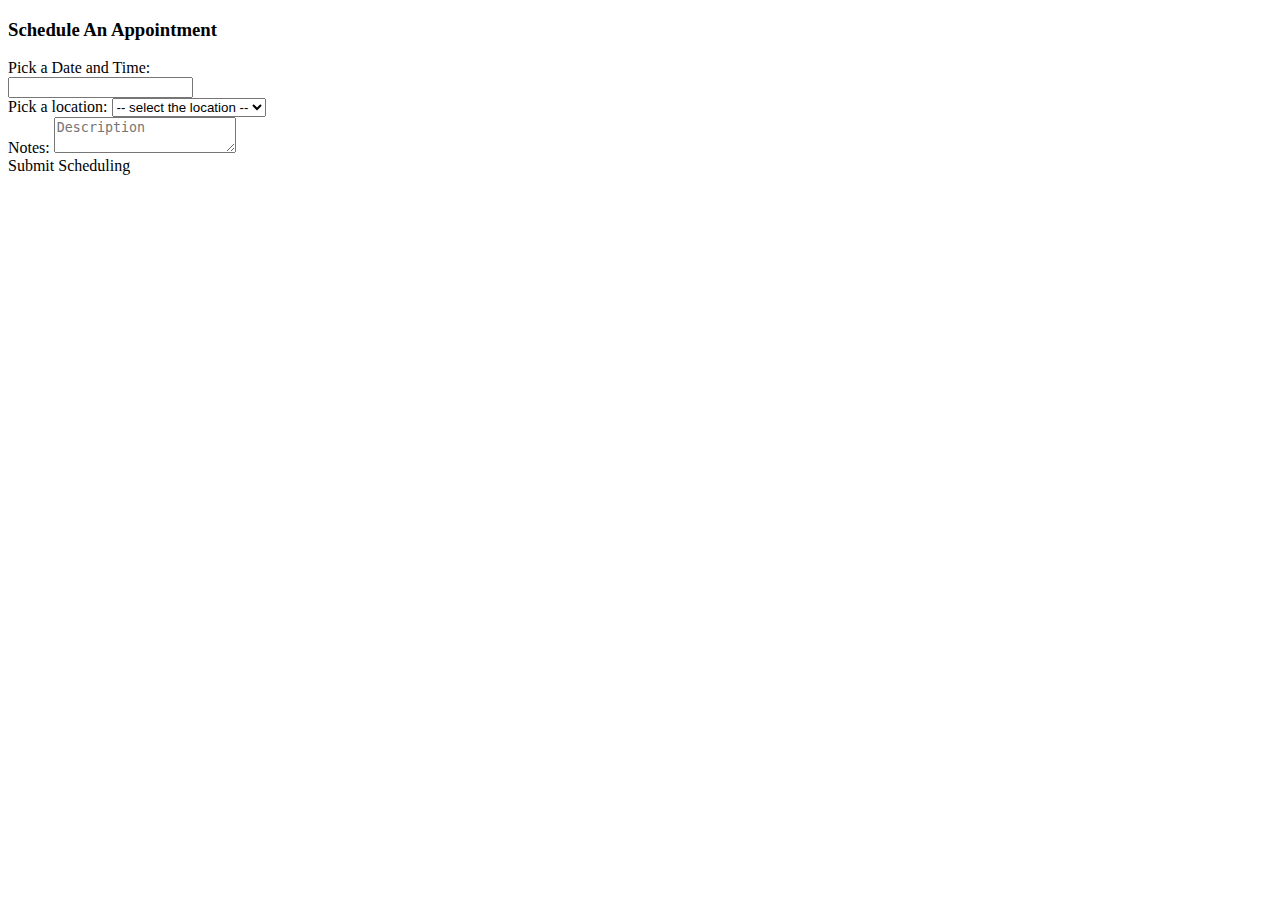
<file: FullProjectOnlineBanking/cloud-gateway/src/main/resources/templates/appointment.html>
<!DOCTYPE html>
<html lang="en" xmlns:th="http://www.w3.org/1999/xhtml">
<head th:replace="common/header :: common-header"/>
<body roleId="page-top" data-spy="scroll" data-target=".navbar-fixed-top">
<head th:replace="common/header :: navbar"/>
<div class="container main">
    <div class="row">
        <div class="col-md-6">
            <h3>Schedule An Appointment</h3>
            <form th:action="@{/appointment/create}" method="post" id="appointmentForm">
                <input type="hidden" name="id" th:value="${appointment.id}"/>

                <div class="form-group">
                    <label for="dateString">Pick a Date and Time:</label>
                    <div class="input-append date form_datetime input-group" data-date="2016-10-21T15:25:00Z">
                        <input class="form-control" type="text" value="" readonly="readonly"
                               th:value="${dateString}" name="dateString"
                               id="dateString" required="required"/>
                        <span class="input-group-addon"><i class="fa fa-times" aria-hidden="true"></i></span>
                        <span class="input-group-addon"><i class="fa fa-calendar" aria-hidden="true"></i></span>
                    </div>
                </div>

                <div class="form-group">
                    <label for="location">Pick a location:</label>
                    <select class="form-control" th:value="${appointment.location}" name="location" id="location"
                            >
                        <option disabled="disabled" selected="selected" > -- select the location --</option>
                        <option>Dhaka</option>
                        <option>Gazipur</option>
                        <option>Barisal</option>
                        <option>Chittagong</option>
                        <option>Mymensingh</option>
                        <option>Rajshahi</option>
                        <option>Rangpur</option>
                        <option>Sylhet</option>
                    </select>
                </div>

                <div class="form-group">
                    <label for="description">Notes:</label>
                    <textarea th:value="${appointment.description}" class="form-control" name="description" id="description" placeholder="Description" ></textarea>
                </div>


                <input type="hidden"
                       name="${_csrf.parameterName}"
                       value="${_csrf.token}"/>

                <a class="btn btn-primary" id="submitAppointment">Submit Scheduling</a>
            </form>

            <div class="col-md-6">
            </div>
        </div>
    </div>
    <br/>
</div>

<div th:replace="common/header :: body-bottom-scripts"/>

</body>
</html>
</file>
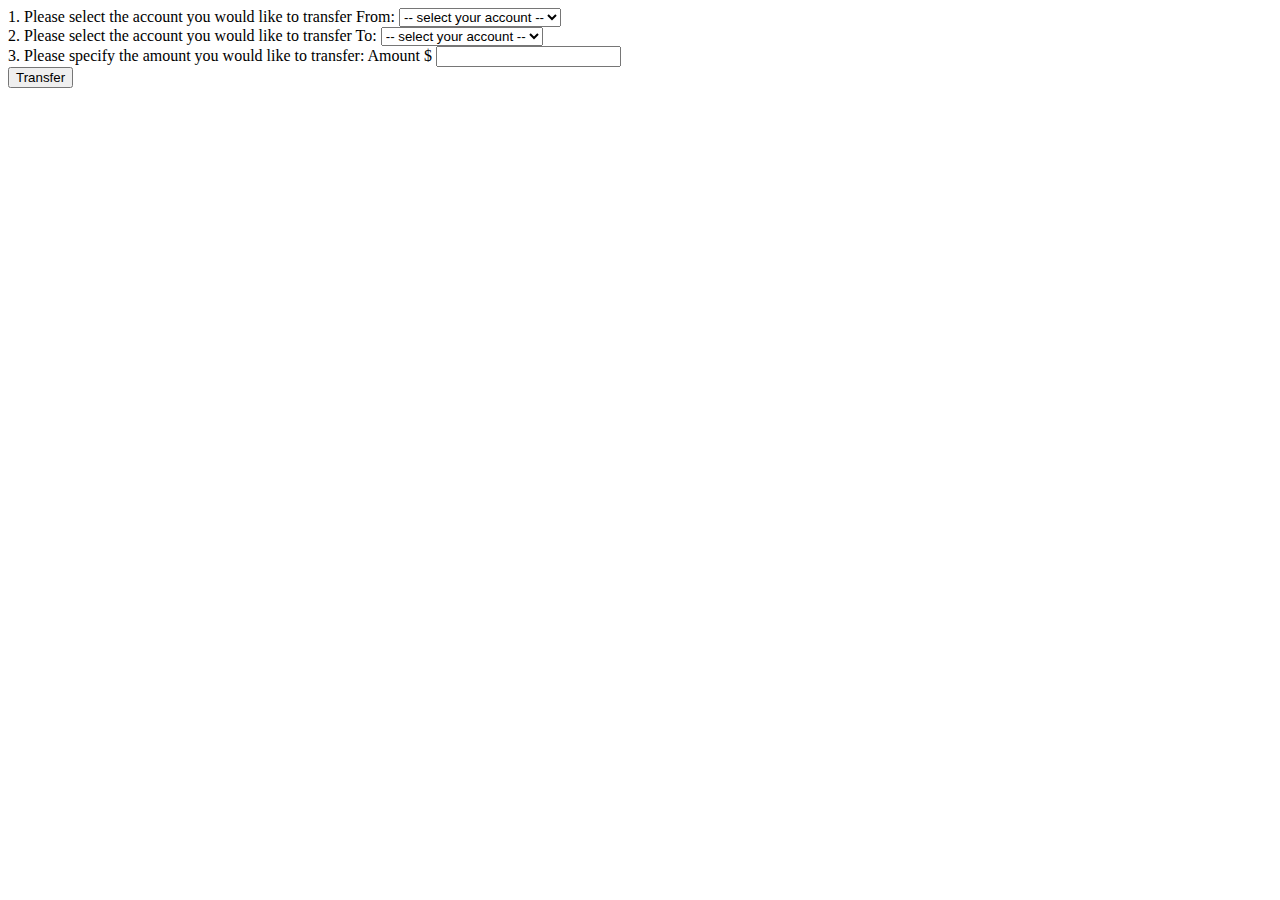
<file: FullProjectOnlineBanking/cloud-gateway/src/main/resources/templates/betweenAccounts.html>
<!DOCTYPE html>
<html lang="en" xmlns:th="http://www.w3.org/1999/xhtml">
<head th:replace="common/header :: common-header"/>
<body roleId="page-top" data-spy="scroll" data-target=".navbar-fixed-top">
<head th:replace="common/header :: navbar"/>
<div class="container main">
    <div class="row">
        <div class="col-md-6">
            <form th:action="@{/transfer/betweenAccounts}" method="post">
                <div class="form-group" >
                    <label for="transferFrom">1. Please select the account you would like to transfer From:</label>
                    <select class="form-control" th:value="${transferFrom}" name="transferFrom" id="transferFrom" required="required" >
                        <option  disabled="disabled" selected="selected"> -- select your account -- </option>
                        <option value="Primary">Primary</option>
                        <option value="Savings">Savings</option>
                    </select>
                    <br />
                </div>

                <div class="form-group" >
                    <label for="transferTo">2. Please select the account you would like to transfer To:</label>
                    <select class="form-control" th:value="${transferTo}" name="transferTo" id="transferTo" required="required" >
                        <option  disabled="disabled" selected="selected"> -- select your account -- </option>
                        <option value="Primary">Primary</option>
                        <option value="Savings">Savings</option>
                    </select>
                    <br />
                </div>

                <div class="form-group">
                    <label>3. Please specify the amount you would like to transfer: </label>
                    <span class="input-group-addon">Amount $</span>
                    <input th:value="${amount}" type="text" name="amount" id="amount" class="form-control" aria-label="Amount (to the nearest dollar)"  />
                </div>

                <input type="hidden"
                       name="${_csrf.parameterName}"
                       value="${_csrf.token}"/>

                <button class="btn btn-lg btn-primary btn-block" type="submit">Transfer</button>
            </form>

            <div class="col-md-6">
            </div>
        </div>
    </div>
</div>


<div th:replace="common/header :: body-bottom-scripts"/>

</body>
</html>
</file>
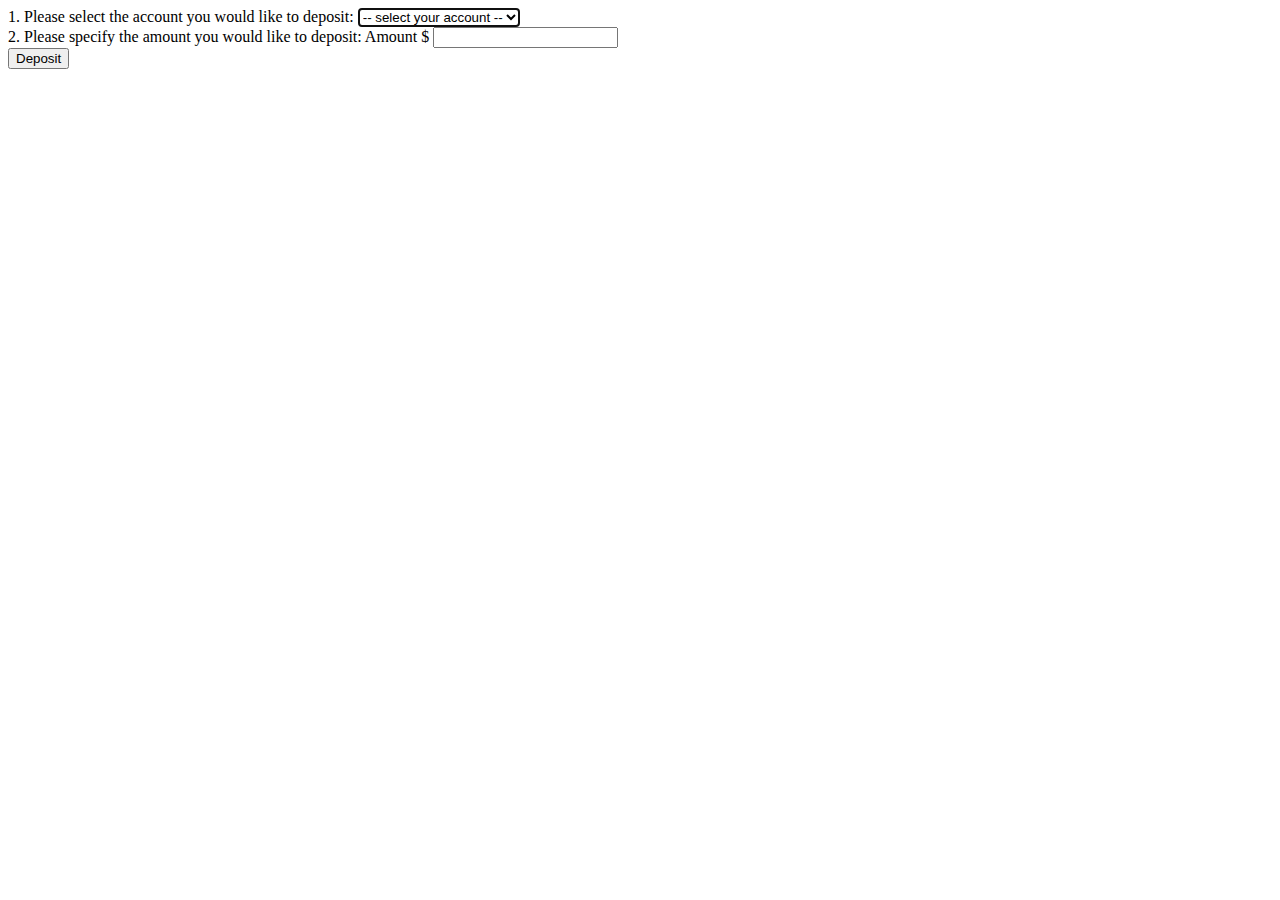
<file: FullProjectOnlineBanking/cloud-gateway/src/main/resources/templates/deposit.html>
<!DOCTYPE html>
<html lang="en" xmlns:th="http://www.w3.org/1999/xhtml">
<head th:replace="common/header :: common-header"/>
<body roleId="page-top" data-spy="scroll" data-target=".navbar-fixed-top">
<head th:replace="common/header :: navbar"/>
<div class="container main">
    <div class="row">
        <div class="col-md-6">
            <form th:action="@{/account/deposit}" method="post">
                <div class="form-group" >
                    <label for="accountType">1. Please select the account you would like to deposit:</label>
                    <select class="form-control" th:value="${accountType}" name="accountType" id="accountType" required="required" autofocus="autofocus">
                        <option disabled="disabled" selected="selected"> -- select your account -- </option>
                        <option>Primary</option>
                        <option>Savings</option>
                    </select>
                    <br />
                </div>

                <div class="form-group">
                    <label>2. Please specify the amount you would like to deposit: </label>
                    <span class="input-group-addon">Amount $</span>
                    <input th:value="${amount}" type="text" name="amount" id="amount" class="form-control" aria-label="Amount (to the nearest dollar)"/>
                </div>

                <input type="hidden"
                       name="${_csrf.parameterName}"
                       value="${_csrf.token}"/>

                <button class="btn btn-lg btn-primary btn-block" type="submit">Deposit</button>
            </form>

            <div class="col-md-6">
            </div>
        </div>
    </div>
</div>


<div th:replace="common/header :: body-bottom-scripts"/>

</body>
</html>
</file>
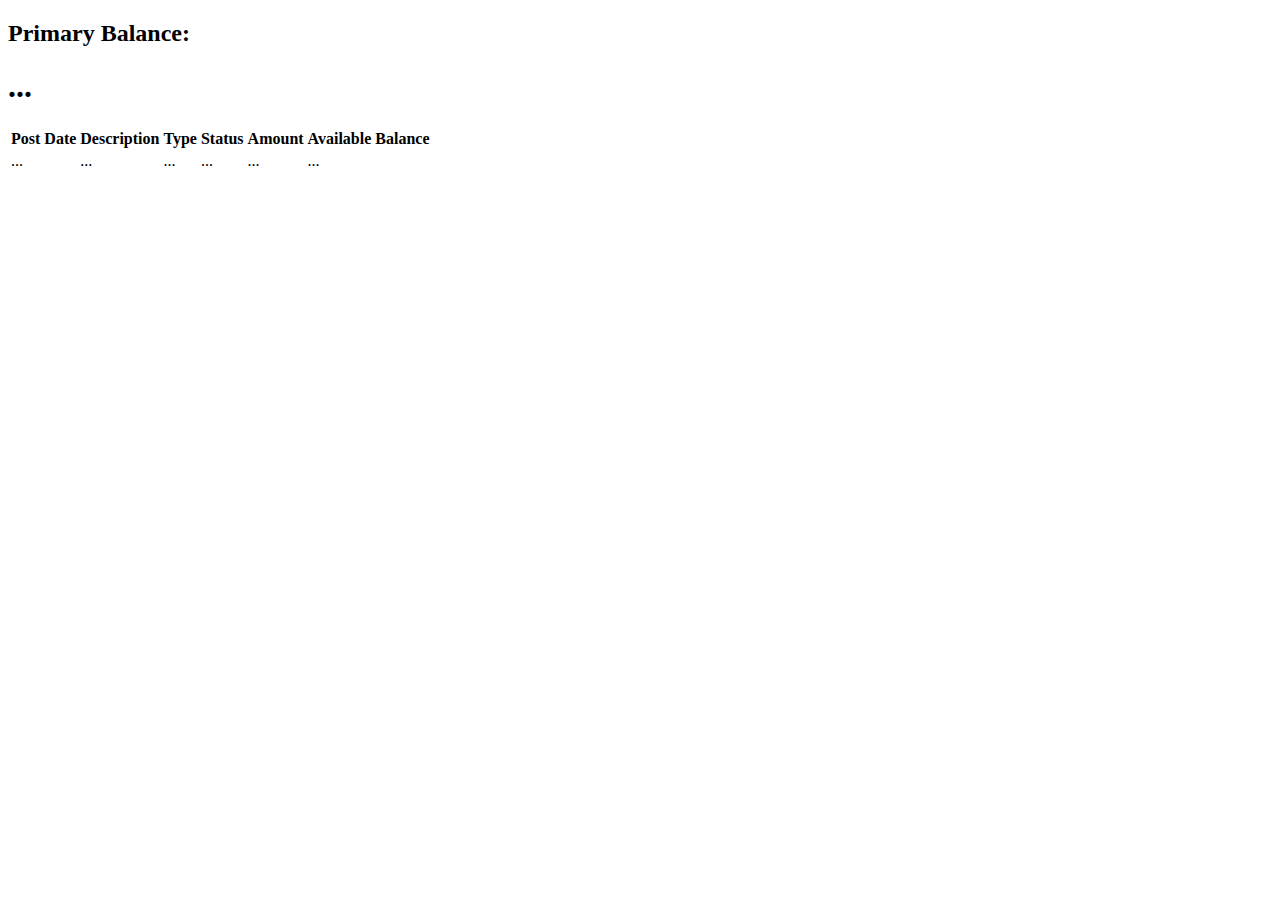
<file: FullProjectOnlineBanking/cloud-gateway/src/main/resources/templates/primaryAccount.html>
<!DOCTYPE html>
<html lang="en" xmlns:th="http://www.w3.org/1999/xhtml">
<head th:replace="common/header :: common-header"/>
<body roleId="page-top" data-spy="scroll" data-target=".navbar-fixed-top">
<head th:replace="common/header :: navbar"/>


<div class="container main">
    <div class="row">
        <div class="col-lg-12">
            <!--<h1 class="page-header">Dashboard</h1>-->
        </div>
        <!-- /.col-lg-12 -->
    </div>
    <!-- /.row -->
    <div class="row">
        <div class="col-lg-6 col-md-6">
        </div>
        <div class="col-lg-6 col-md-6">
            <div class="panel panel-info">
                <div class="panel-heading">
                    <div class="row">
                        <div class="col-xs-6">
                            <h2>Primary Balance: </h2>
                        </div>
                        <div class="col-xs-6 text-right">
                            <h1><i class="fa fa-usd" aria-hidden="true"></i> <span
                                    th:text="${primaryAccount.accountBalance}">...</span></h1>
                        </div>
                    </div>
                </div>
                <div class="panel-footer">
                    <span class="pull-right"><i class="fa fa-arrow-circle-right"></i></span>
                    <div class="clearfix"></div>
                </div>
            </div>

        </div>
    </div>


    <!-- /.row -->

    <div class="table-responsive">
        <table id="example" class="table table-bordered table-hover table-striped">
            <thead>
            <tr>
                <th>Post Date</th>
                <th>Description</th>
                <th>Type</th>
                <th>Status</th>
                <th>Amount</th>
                <th>Available Balance</th>
            </tr>
            </thead>
            <tbody>
            <tr data-th-each="primaryTransaction : ${primaryTransactionList}">
                <td data-th-text="${primaryTransaction.date}">...</td>
                <td data-th-text="${primaryTransaction.description}">...</td>
                <td data-th-text="${primaryTransaction.type}">...</td>
                <td data-th-text="${primaryTransaction.status}">...</td>
                <td data-th-text="${primaryTransaction.amount}">...</td>
                <td data-th-text="${primaryTransaction.availableBalance}">...</td>
            </tr>
            </tbody>
        </table>
    </div>
</div>


<div th:replace="common/header :: body-bottom-scripts"/>
<script>
    $(document).ready(function() {
        $('#example').DataTable();
    } );
</script>
</body>
</html>
</file>
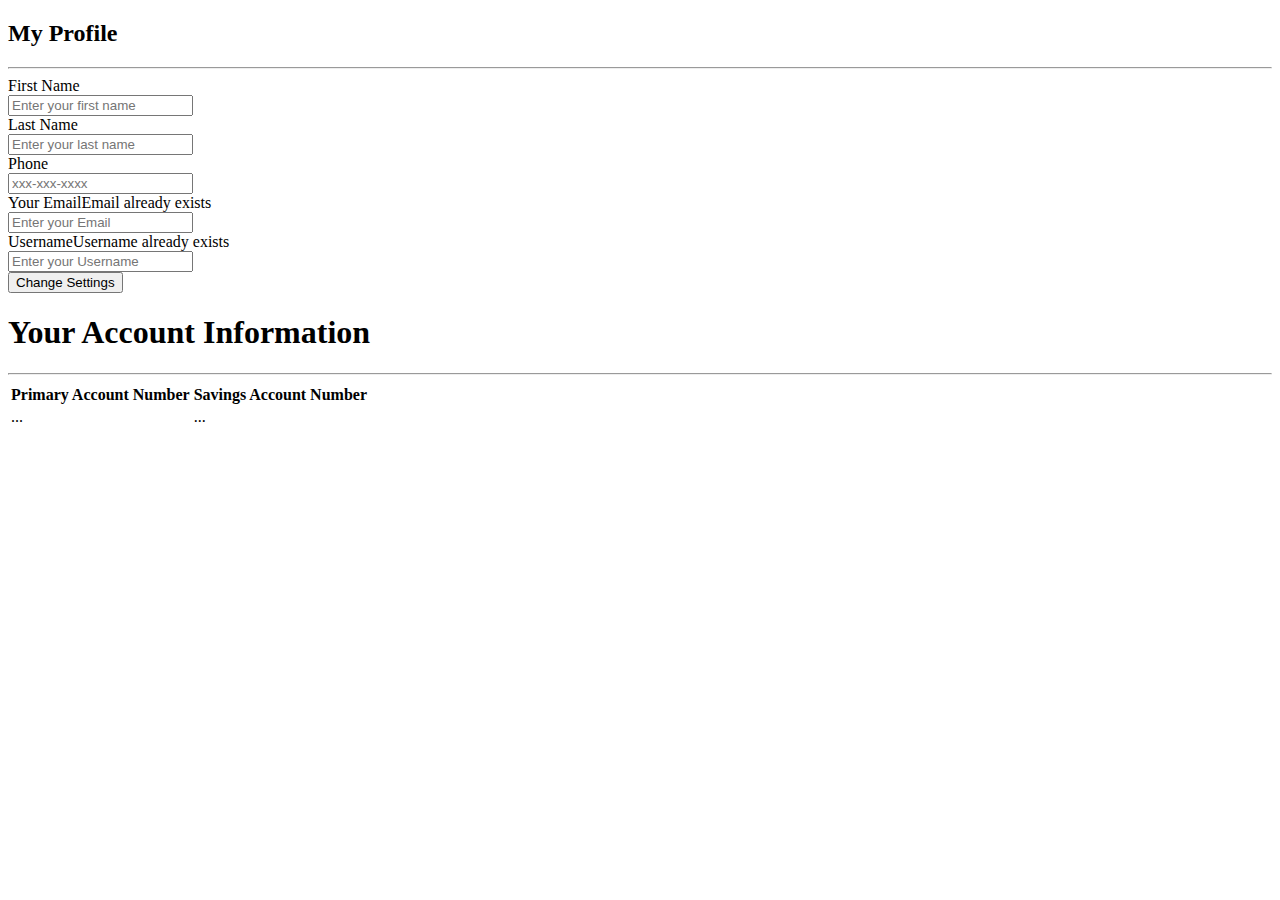
<file: FullProjectOnlineBanking/cloud-gateway/src/main/resources/templates/profile.html>
<!DOCTYPE html>
<html lang="en" xmlns:th="http://www.w3.org/1999/xhtml">
<head th:replace="common/header :: common-header"/>
<body roleId="page-top" data-spy="scroll" data-target=".navbar-fixed-top">
<head th:replace="common/header :: navbar"/>
<div class="container">
    <div class="row main">
        <div class="col-md-6">
            <h2 class="title">My Profile</h2>
            <hr/>
            <form method="post" th:action="@{/user/profile}">
                <input type="hidden" name="id" th:value="${user.userId}"/>

                <div class="form-group">
                    <label for="firstName">First Name</label>
                    <div class="cols-sm-10">
                        <div class="input-group">
                            <span class="input-group-addon"><i class="fa fa-user fa" aria-hidden="true"></i></span>
                            <input type="text" class="form-control" th:value="${user.firstName}" id="firstName"
                                   name="firstName" roleId="firstname" placeholder="Enter your first name"
                                   required="required"/>
                        </div>
                    </div>
                </div>

                <div class="form-group">
                    <label for="lastName" class="cols-sm-2 control-label">Last Name</label>
                    <div class="cols-sm-10">
                        <div class="input-group">
                            <span class="input-group-addon"><i class="fa fa-user fa" aria-hidden="true"></i></span>
                            <input type="text" class="form-control" th:value="${user.lastName}" id="lastName"
                                   name="lastName" roleId="lastName" placeholder="Enter your last name"
                                   required="required"/>
                        </div>
                    </div>
                </div>

                <div class="form-group">
                    <label for="phone" class="cols-sm-2 control-label">Phone</label>
                    <div class="cols-sm-10">
                        <div class="input-group">
                            <span class="input-group-addon"><i class="fa fa-phone fa" aria-hidden="true"></i></span>
                            <input type="text" class="form-control" th:value="${user.phone}" id="phone" name="phone"
                                   roleId="phone" placeholder="xxx-xxx-xxxx" required="required"/>
                        </div>
                    </div>
                </div>

                <div class="form-group">
                    <label for="email" class="cols-sm-2 control-label">Your Email</label><span
                        class="bg-danger pull-right" th:if="${emailExists}">Email already exists</span>
                    <div class="cols-sm-10">
                        <div class="input-group">
                                <span class="input-group-addon"><i class="fa fa-envelope fa"
                                                                   aria-hidden="true"></i></span>
                            <input type="text" class="form-control" th:value="${user.email}" id="email" name="email"
                                   roleId="email" placeholder="Enter your Email" required="required"/>
                        </div>
                    </div>
                </div>

                <div class="form-group">
                    <label for="username" class="cols-sm-2 control-label">Username</label><span
                        class="bg-danger pull-right" th:if="${usernameExists}">Username already exists</span>
                    <div class="cols-sm-10">
                        <div class="input-group">
                            <span class="input-group-addon"><i class="fa fa-users fa" aria-hidden="true"></i></span>
                            <input type="text" class="form-control" th:value="${user.username}" id="username"
                                   name="username" roleId="username" placeholder="Enter your Username"
                                   required="required"/>
                        </div>
                    </div>
                </div>

                <div class="form-group ">
                    <button type="submit" class="btn btn-primary btn-block ">Change Settings
                    </button>
                </div>

            </form>
        </div>
        <div class="col-md-6">
            <div class="panel-heading">
                <div class="panel-title text-center">
                    <h1 class="title">Your Account Information</h1>
                    <hr/>
                </div>
                <table class="responstable">
                    <tr>
                        <th>Primary Account Number</th>
                        <th>Savings Account Number</th>
                    </tr>

                    <tr>
                        <td data-th-text="${user.primaryAccount.accountNumber}">...</td>
                        <td data-th-text="${user.savingsAccount.accountNumber}">...</td>
                    </tr>
                </table>
            </div>
        </div>
    </div>
</div>


<div th:replace="common/header :: body-bottom-scripts"/>

</body>
</html>
</file>
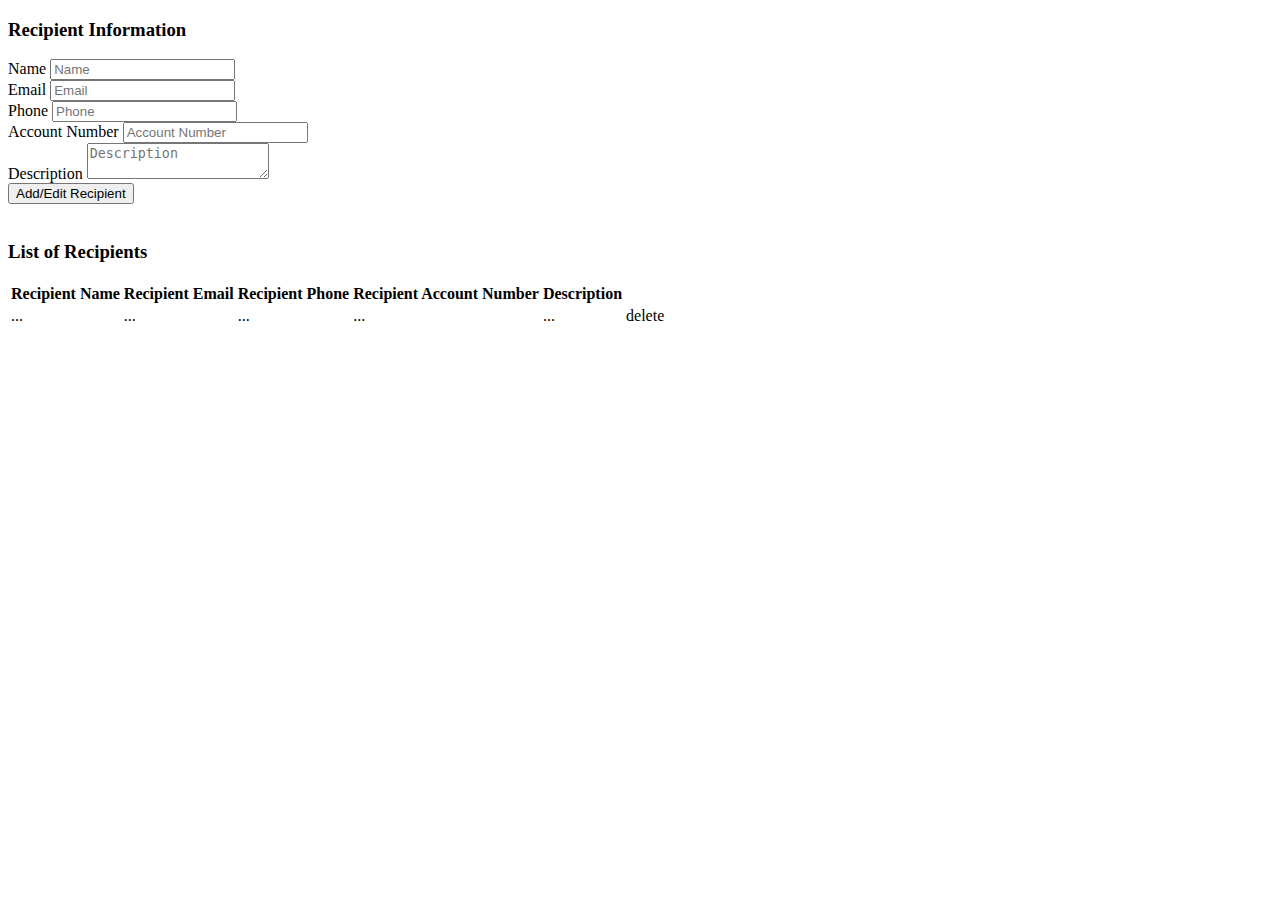
<file: FullProjectOnlineBanking/cloud-gateway/src/main/resources/templates/recipient.html>
<!DOCTYPE html>
<html lang="en" xmlns:th="http://www.w3.org/1999/xhtml">
<head th:replace="common/header :: common-header"/>
<body roleId="page-top" data-spy="scroll" data-target=".navbar-fixed-top">
<head th:replace="common/header :: navbar"/>
<div class="container main">
    <div class="row">
        <div class="col-md-6">
            <h3>Recipient Information</h3>
            <form th:action="@{/transfer/recipient/save}" method="post">
                <input type="hidden" name="id" th:value="${recipient.id}" />

                <div class="form-group">
                    <label for="recipientName">Name</label>
                    <input type="text" class="form-control" th:value="${recipient.name}" name="name"
                           id="recipientName" placeholder="Name"/>
                </div>
                <div class="form-group">
                    <label for="recipientEmail">Email</label>
                    <input type="email" class="form-control" th:value="${recipient.email}" name="email"
                           id="recipientEmail" placeholder="Email"/>
                </div>
                <div class="form-group">
                    <label for="recipientPhone">Phone</label>
                    <input type="text" class="form-control" th:value="${recipient.phone}" name="phone"
                           id="recipientPhone" placeholder="Phone"/>
                </div>
                <div class="form-group">
                    <label for="recipientAccountNumber">Account Number</label>
                    <input type="text" class="form-control" th:value="${recipient.accountNumber}"
                           name="accountNumber" id="recipientAccountNumber" placeholder="Account Number"/>
                </div>
                <div class="form-group">
                    <label for="recipientDescription">Description</label>
                    <textarea class="form-control" th:value="${recipient.description}" name="description"
                              id="recipientDescription" placeholder="Description" th:text="${recipient.description}"></textarea>
                </div>

                <input type="hidden"
                       name="${_csrf.parameterName}"
                       value="${_csrf.token}"/>

                <button class="btn btn-primary" type="submit">Add/Edit Recipient</button>
            </form>

            <div class="col-md-6">
            </div>
        </div>
    </div>
    <br/>
    <div class="row">
        <h3>List of Recipients</h3>
        <div class="table-responsive">
            <table class="table table-bordered table-hover table-striped">
                <thead>
                <tr>
                    <th>Recipient Name</th>
                    <th>Recipient Email</th>
                    <th>Recipient Phone</th>
                    <th>Recipient Account Number</th>
                    <th>Description</th>
                    <th></th>
                </tr>
                </thead>
                <tbody>
                <tr data-th-each="eachRecipient : ${recipientList}">
                    <td><a data-th-text="${eachRecipient.name}" th:href="@{/transfer/recipient/edit?recipientName=}+${eachRecipient.name}">...</a></td>
                    <td data-th-text="${eachRecipient.email}">...</td>
                    <td data-th-text="${eachRecipient.phone}">...</td>
                    <td data-th-text="${eachRecipient.accountNumber}">...</td>
                    <td data-th-text="${eachRecipient.description}">...</td>
                    <td><a th:href="@{/transfer/recipient/delete?recipientName=}+${eachRecipient.name}">delete</a></td>
                </tr>
                </tbody>
            </table>
        </div>
    </div>
</div>


<div th:replace="common/header :: body-bottom-scripts"/>

</body>
</html>
</file>
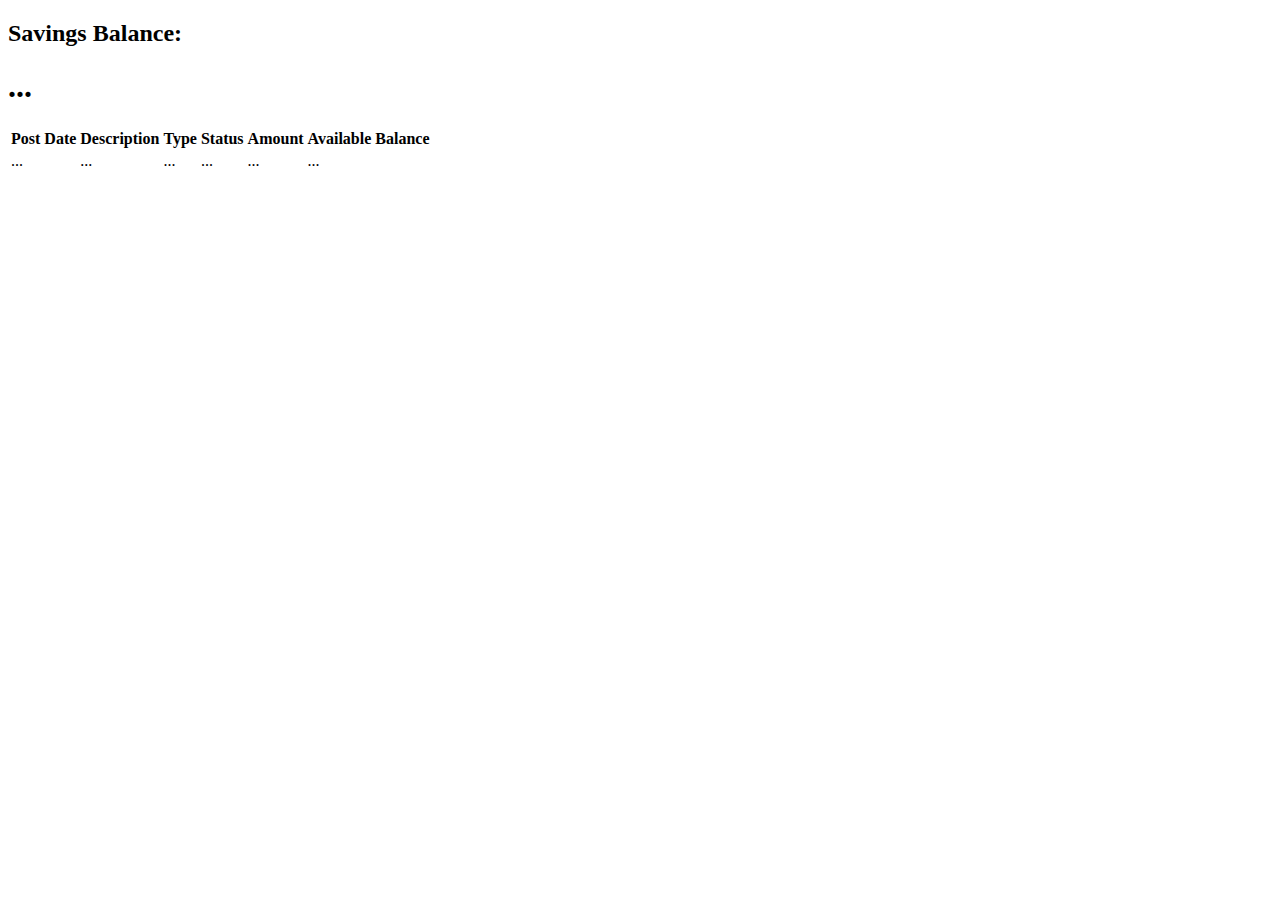
<file: FullProjectOnlineBanking/cloud-gateway/src/main/resources/templates/savingsAccount.html>
<!DOCTYPE html>
<html lang="en" xmlns:th="http://www.w3.org/1999/xhtml">
<head th:replace="common/header :: common-header"/>
<body roleId="page-top" data-spy="scroll" data-target=".navbar-fixed-top">
<head th:replace="common/header :: navbar"/>
<div class="container main">
    <div class="row">
        <div class="col-lg-12">
            <!--<h1 class="page-header">Dashboard</h1>-->
        </div>
        <!-- /.col-lg-12 -->
    </div>
    <!-- /.row -->
    <div class="row">
        <div class="col-lg-6 col-md-6">
        </div>
        <div class="col-lg-6 col-md-6">
            <div class="panel panel-success">
                <div class="panel-heading">
                    <div class="row">
                        <div class="col-xs-6">
                            <h2>Savings Balance: </h2>
                        </div>
                        <div class="col-xs-6 text-right">
                            <h1><i class="fa fa-usd" aria-hidden="true"></i> <span th:text="${savingsAccount.accountBalance}">...</span></h1>
                        </div>
                    </div>
                </div>
                    <div class="panel-footer">
                        <span class="pull-right"><i class="fa fa-arrow-circle-right"></i></span>
                        <div class="clearfix"></div>
                    </div>
            </div>
        </div>
    </div>


    <!-- /.row -->

    <div class="table-responsive">
        <table class="table table-bordered table-hover table-striped">
            <thead>
            <tr>
                <th>Post Date</th>
                <th>Description</th>
                <th>Type</th>
                <th>Status</th>
                <th>Amount</th>
                <th>Available Balance</th>
            </tr>
            </thead>
            <tbody>
            <tr data-th-each="savingsTransaction : ${savingsTransactionList}">
                <td data-th-text="${savingsTransaction.date}">...</td>
                <td data-th-text="${savingsTransaction.description}">...</td>
                <td data-th-text="${savingsTransaction.type}">...</td>
                <td data-th-text="${savingsTransaction.status}">...</td>
                <td data-th-text="${savingsTransaction.amount}">...</td>
                <td data-th-text="${savingsTransaction.availableBalance}">...</td>
            </tr>
            </tbody>
        </table>
    </div>
</div>


<div th:replace="common/header :: body-bottom-scripts"/>

</body>
</html>
</file>
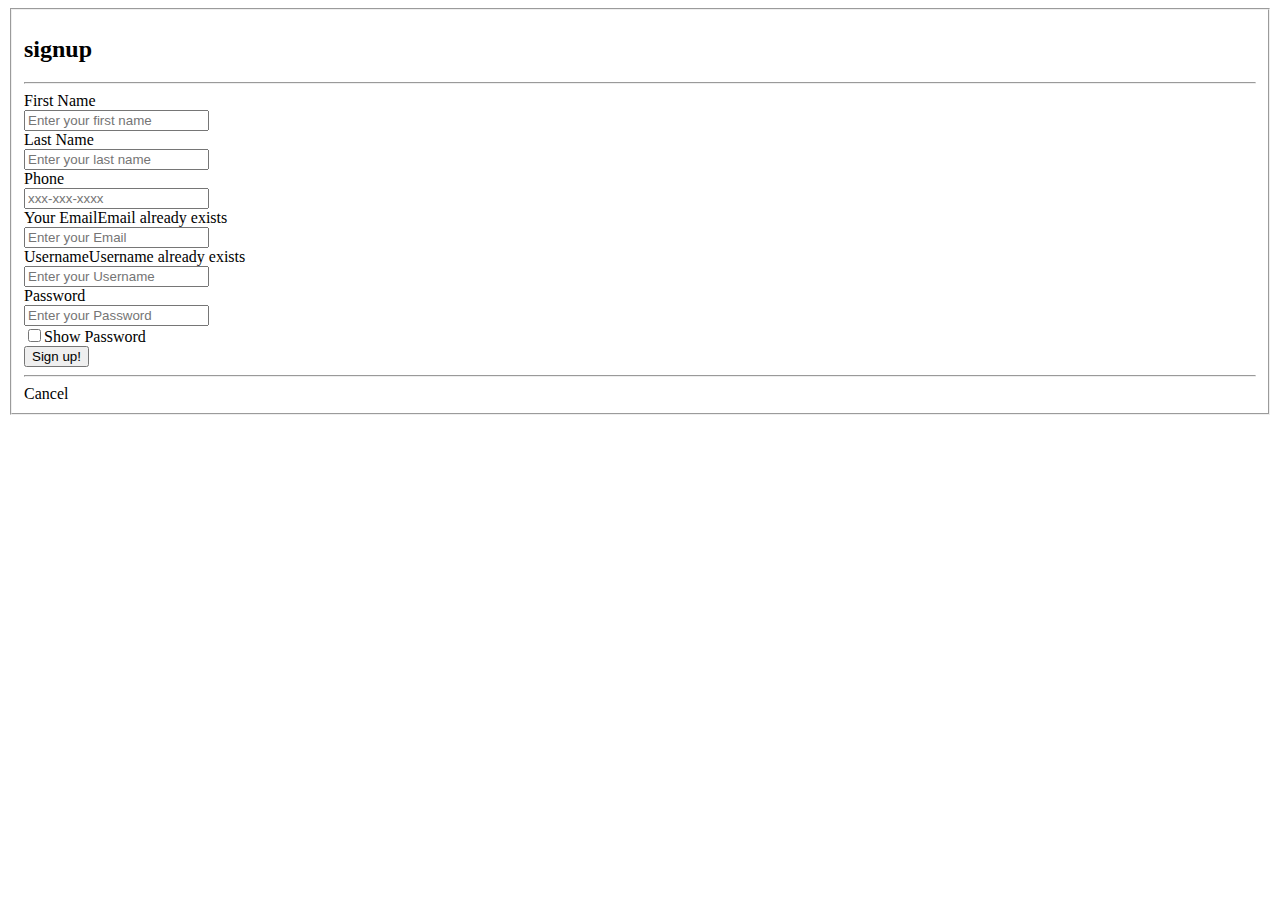
<file: FullProjectOnlineBanking/cloud-gateway/src/main/resources/templates/signup.html>
<!DOCTYPE html>
<html lang="en" xmlns:th="http://www.w3.org/1999/xhtml">
<head th:replace="common/header :: common-header" />
<body roleId="page-top" data-spy="scroll" data-target=".navbar-fixed-top">
<!--<head th:replace="common/header :: navbar" />-->

<div class="container">
<fieldset>
    <div class="row main">
        <div class="panel-heading">
            <div class="panel-title text-center">
				<h2 th:text="#{title.signupForm}">signup</h2>
                <hr />
            </div>
        </div>
        <div class="main-login main-center">
            <form class="form-horizontal" method="post" th:action="@{/signup}">

                <div class="form-group">
                    <label for="firstName" class="cols-sm-2 control-label">First Name</label>
                    <div class="cols-sm-10">
                        <div class="input-group">
                            <span class="input-group-addon"><i class="fa fa-user fa" aria-hidden="true"></i></span>
                            <input type="text" class="form-control" th:value="${user.firstName}" id="firstName" name="firstName" roleId="firstname"  placeholder="Enter your first name" required="required"/>
                        </div>
                    </div>
                </div>

                <div class="form-group">
                    <label for="lastName" class="cols-sm-2 control-label">Last Name</label>
                    <div class="cols-sm-10">
                        <div class="input-group">
                            <span class="input-group-addon"><i class="fa fa-user fa" aria-hidden="true"></i></span>
                            <input type="text" class="form-control" th:value="${user.lastName}" id="lastName" name="lastName" roleId="lastName"  placeholder="Enter your last name" required="required"/>
                        </div>
                    </div>
                </div>

                <div class="form-group">
                    <label for="phone" class="cols-sm-2 control-label">Phone</label>
                    <div class="cols-sm-10">
                        <div class="input-group">
                            <span class="input-group-addon"><i class="fa fa-phone fa" aria-hidden="true"></i></span>
                            <input type="text" class="form-control" th:value="${user.phone}" id="phone" name="phone" roleId="phone"  placeholder="xxx-xxx-xxxx" required="required"/>
                        </div>
                    </div>
                </div>

                <div class="form-group">
                    <label for="email" class="cols-sm-2 control-label">Your Email</label><span class="bg-danger pull-right" th:if="${emailExists}">Email already exists</span>
                    <div class="cols-sm-10">
                        <div class="input-group">
                            <span class="input-group-addon"><i class="fa fa-envelope fa" aria-hidden="true"></i></span>
                            <input type="text" class="form-control" th:value="${user.email}" id="email" name="email" roleId="email"  placeholder="Enter your Email" required="required"/>
                        </div>
                    </div>
                </div>

                <div class="form-group">
                    <label for="username" class="cols-sm-2 control-label">Username</label><span class="bg-danger pull-right" th:if="${usernameExists}">Username already exists</span>
                    <div class="cols-sm-10">
                        <div class="input-group">
                            <span class="input-group-addon"><i class="fa fa-users fa" aria-hidden="true"></i></span>
                            <input type="text" class="form-control" th:value="${user.username}" id="username" name="username" roleId="username"  placeholder="Enter your Username" required="required"/>
                        </div>
                    </div>
                </div>

                <div class="form-group">
                    <label for="password" class="cols-sm-2 control-label">Password</label>
                    <div class="cols-sm-10">
                        <div class="input-group">
                            <span class="input-group-addon"><i class="fa fa-lock fa-lg" aria-hidden="true"></i></span>
                            <input type="password" class="form-control" th:value="${user.password}" id="password" name="password" roleId="password"  placeholder="Enter your Password" required="required"/>
                        </div>
                        <div class="checkbox">
                            <label>
                                <input id="showPassword" type="checkbox" />Show Password
                            </label>
                        </div>
                    </div>
                </div>

                <!--<div class="form-group">-->
                    <!--<label for="confirm" class="cols-sm-2 control-label">Confirm Secret</label>-->
                    <!--<div class="cols-sm-10">-->
                        <!--<div class="input-group">-->
                            <!--<span class="input-group-addon"><i class="fa fa-lock fa-lg" aria-hidden="true"></i></span>-->
                            <!--<input type="secret" class="form-control" name="confirm" roleId="confirm"  placeholder="Confirm your Secret" required="required"/>-->
                        <!--</div>-->
                    <!--</div>-->
                <!--</div>-->

                <div class="form-group ">
                    <button type="submit" class="btn btn-primary btn-lg btn-block login-button">Sign up!</button>
                </div>
                
                <hr />
                
				<div class="form-group ">
                    <a  class="btn btn-info btn-lg btn-block login-button" th:href="@{/}">Cancel</a>
                </div>
            </form>
        </div>
    </div>
    </fieldset>
</div>


<div th:replace="common/header :: body-bottom-scripts" />

</body>
</html>
</file>
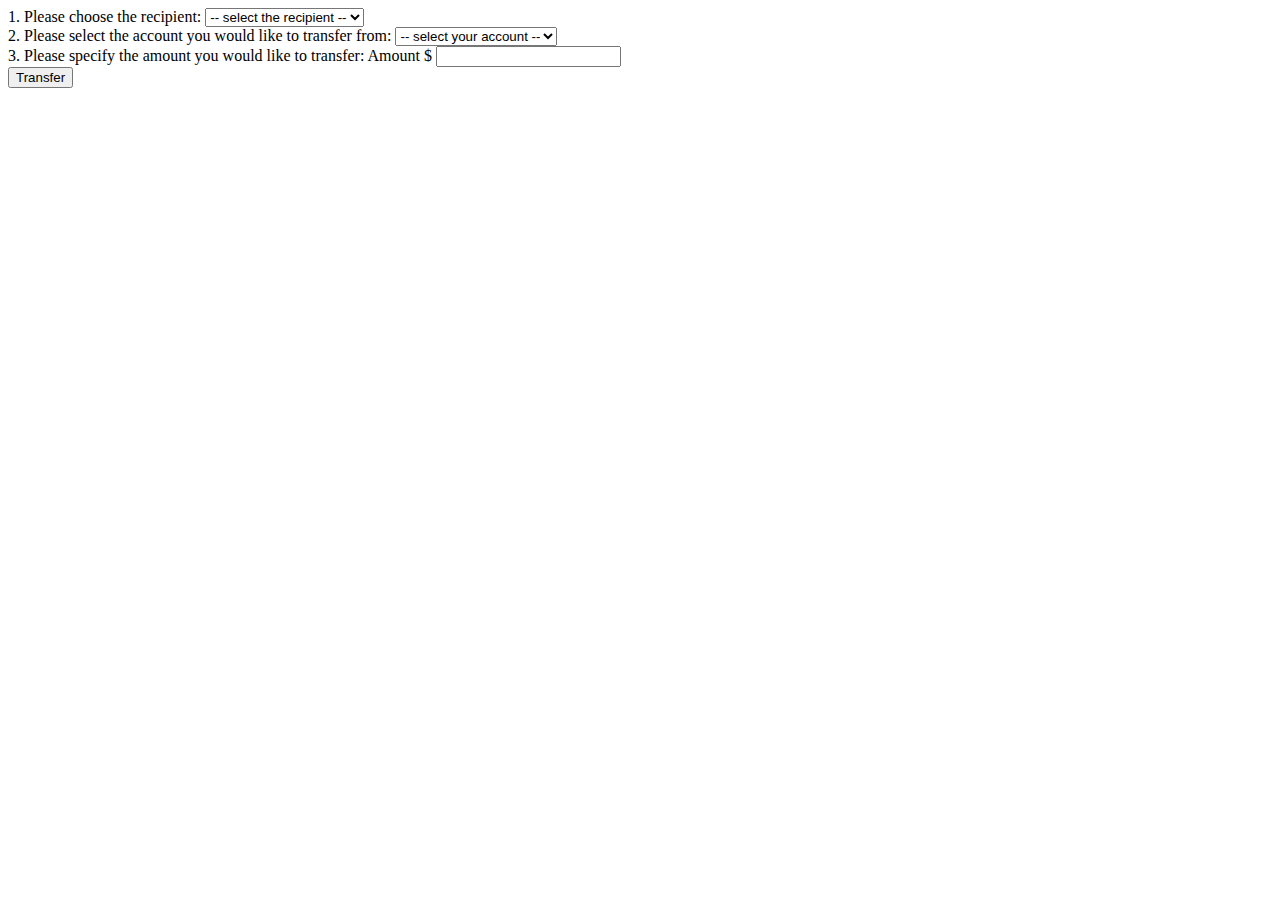
<file: FullProjectOnlineBanking/cloud-gateway/src/main/resources/templates/toSomeoneElse.html>
<!DOCTYPE html>
<html lang="en" xmlns:th="http://www.w3.org/1999/xhtml">
<head th:replace="common/header :: common-header"/>
<body roleId="page-top" data-spy="scroll" data-target=".navbar-fixed-top">
<head th:replace="common/header :: navbar"/>
<div class="container main">
    <div class="row">
        <div class="col-md-6">
            <form th:action="@{/transfer/toSomeoneElse}" method="post">
                <div class="form-group" >
                    <label for="recipientName">1. Please choose the recipient:</label>
                    <select class="form-control" th:value="${recipientName}"  name="recipientName" id="recipientName" required="required">
                        <option disabled="disabled" selected="selected"> -- select the recipient -- </option>
                        <option data-th-each="eachRecipient : ${recipientList}" data-th-text="${eachRecipient.name}"></option>
                    </select>
                    <br />
                </div>

                <div class="form-group" >
                    <label for="accountType">2. Please select the account you would like to transfer from:</label>
                    <select class="form-control" th:value="${accountType}" name="accountType" id="accountType" required="required">
                        <option disabled="disabled" selected="selected"> -- select your account -- </option>
                        <option>Primary</option>
                        <option>Savings</option>
                    </select>
                    <br />
                </div>

                <div class="form-group">
                    <label>3. Please specify the amount you would like to transfer: </label>
                    <span class="input-group-addon">Amount $</span>
                    <input th:value="${amount}" type="text" name="amount" id="amount" class="form-control" aria-label="Amount (to the nearest dollar)" />
                </div>

                <input type="hidden"
                       name="${_csrf.parameterName}"
                       value="${_csrf.token}"/>

                <button class="btn btn-lg btn-primary btn-block" type="submit">Transfer</button>
            </form>

            <div class="col-md-6">
            </div>
        </div>
    </div>
</div>


<div th:replace="common/header :: body-bottom-scripts"/>

</body>
</html>
</file>
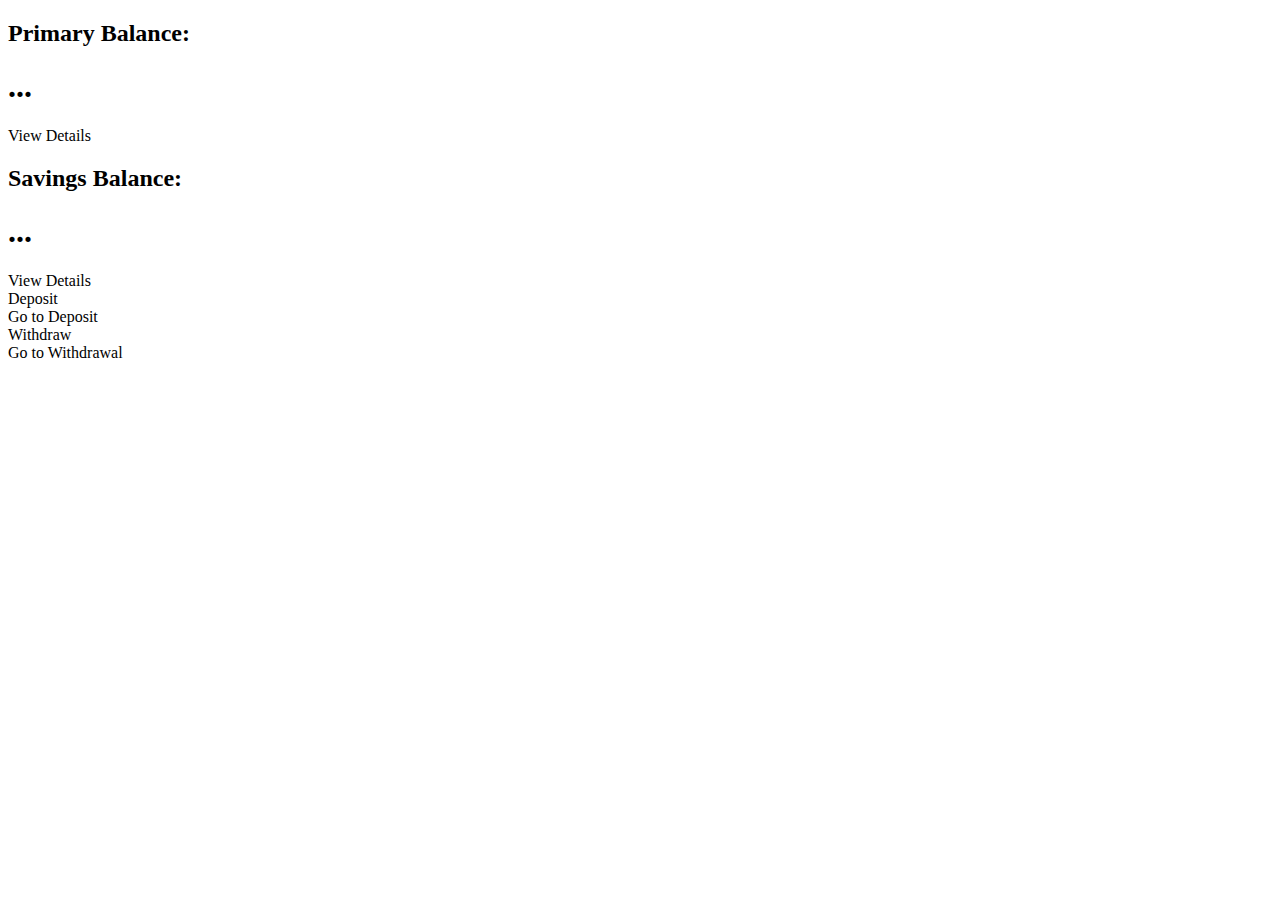
<file: FullProjectOnlineBanking/cloud-gateway/src/main/resources/templates/userFront.html>
<!DOCTYPE html>
<html lang="en" xmlns:th="http://www.w3.org/1999/xhtml">
<head th:replace="common/header :: common-header"/>
<body roleId="page-top" data-spy="scroll" data-target=".navbar-fixed-top">
<head th:replace="common/header :: navbar"/>
<div class="container main">
    <div class="row">
        <div class="col-lg-12">
        </div>
        <!-- /.col-lg-12 -->
    </div>
    <!-- /.row -->
    <div class="row">
        <div class="col-lg-6 col-md-6">
            <div class="panel panel-info">
                <div class="panel-heading">
                    <div class="row">
                        <div class="col-xs-6">
                            <!--<i class="fa fa-comments fa-5x"></i>-->
                            <h2>Primary Balance: </h2>
                        </div>
                        <div class="col-xs-6 text-right">
                            <h1><i class="fa fa-usd" aria-hidden="true"></i> <span th:text="${primaryAccount.accountBalance}">...</span></h1>
                        </div>
                    </div>
                </div>
                <a th:href="@{/account/primaryAccount}">
                    <div class="panel-footer">
                        <span class="pull-left">View Details</span>
                        <span class="pull-right"><i class="fa fa-arrow-circle-right"></i></span>
                        <div class="clearfix"></div>
                    </div>
                </a>
            </div>
            
            <div class="panel panel-success">
                <div class="panel-heading">
                    <div class="row">
                        <div class="col-xs-6">
                            <h2>Savings Balance: </h2>
                        </div>
                        <div class="col-xs-6 text-right">
                            <h1><i class="fa fa-usd" aria-hidden="true"></i> <span th:text="${savingsAccount.accountBalance}">...</span></h1>
                        </div>
                    </div>
                </div>
                <a th:href="@{/account/savingsAccount}">
                    <div class="panel-footer">
                        <span class="pull-left">View Details</span>
                        <span class="pull-right"><i class="fa fa-arrow-circle-right"></i></span>
                        <div class="clearfix"></div>
                    </div>
                </a>
            </div>
        </div>

        <div class="col-lg-3 col-md-6">
            <div class="panel panel-yellow">
                <div class="panel-heading">
                    <div class="row">
                        <div class="col-xs-3">
                            <i class="fa fa-credit-card fa-5x"></i>
                        </div>
                        <div class="col-xs-9 text-right">
                            <div>Deposit</div>
                        </div>
                    </div>
                </div>
                <a th:href="@{/account/deposit}">
                    <div class="panel-footer">
                        <span class="pull-left">Go to Deposit</span>
                        <span class="pull-right"><i class="fa fa-arrow-circle-right"></i></span>
                        <div class="clearfix"></div>
                    </div>
                </a>
            </div>
        </div>
        
        
        <div class="col-lg-3 col-md-6">
            <div class="panel panel-red">
                <div class="panel-heading">
                    <div class="row">
                        <div class="col-xs-3">
                            <i class="fa fa-money fa-5x"></i>
                        </div>
                        <div class="col-xs-9 text-right">
                            <div>Withdraw</div>
                        </div>
                    </div>
                </div>
                <a th:href="@{/account/withdraw}">
                    <div class="panel-footer">
                        <span class="pull-left">Go to Withdrawal</span>
                        <span class="pull-right"><i class="fa fa-arrow-circle-right"></i></span>
                        <div class="clearfix"></div>
                    </div>
                </a>
            </div>
        </div>
    </div>
    <!-- /.row -->


</div>


<div th:replace="common/header :: body-bottom-scripts"/>

</body>
</html>
</file>
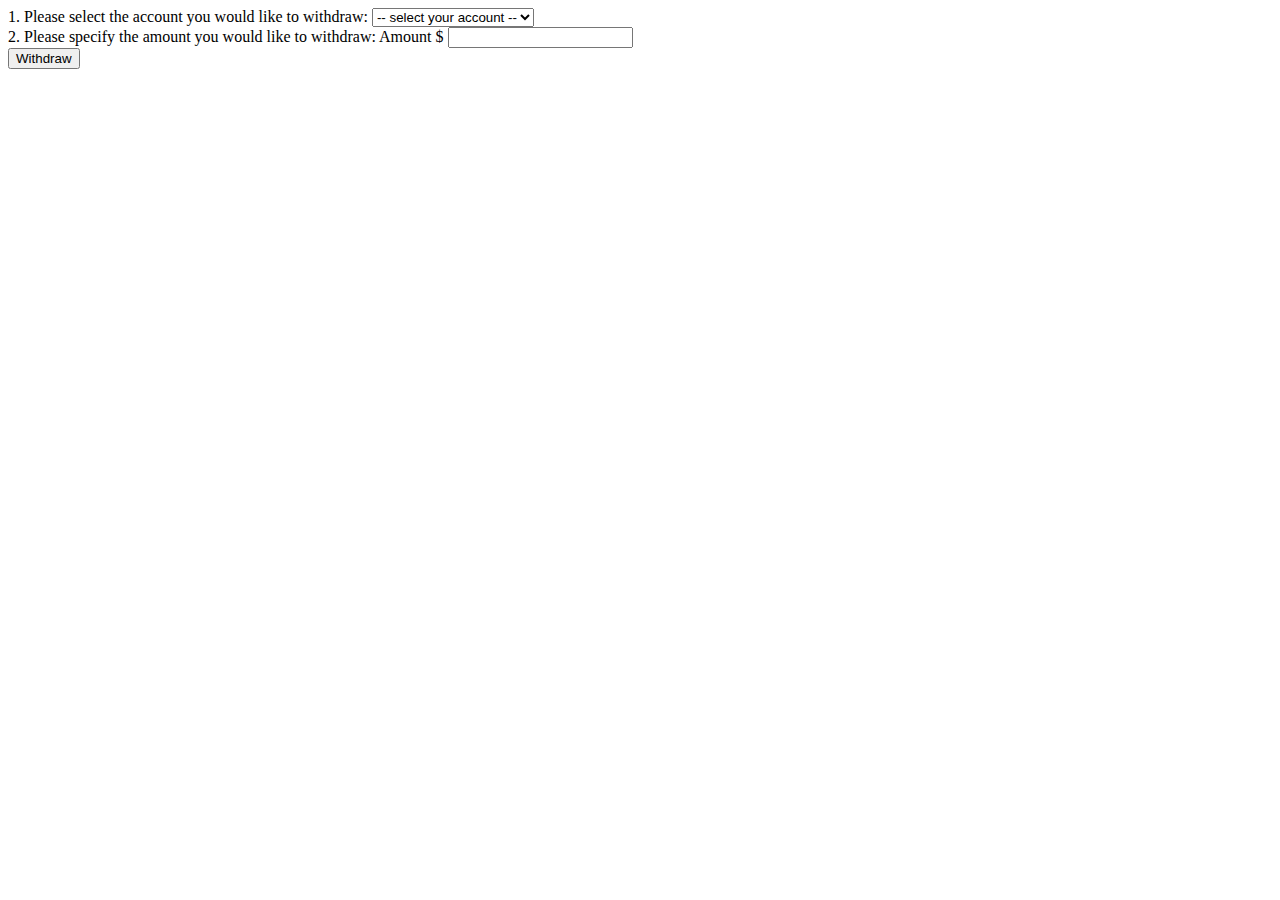
<file: FullProjectOnlineBanking/cloud-gateway/src/main/resources/templates/withdraw.html>
<!DOCTYPE html>
<html lang="en" xmlns:th="http://www.w3.org/1999/xhtml">
<head th:replace="common/header :: common-header"/>
<body roleId="page-top" data-spy="scroll" data-target=".navbar-fixed-top">
<head th:replace="common/header :: navbar"/>
<div class="container main">
    <div class="row">
        <div class="col-md-6">
            <form th:action="@{/account/withdraw}" method="post">
                <div class="form-group" >
                    <label for="accountType">1. Please select the account you would like to withdraw:</label>
                    <select class="form-control" th:value="${accountType}" name="accountType" id="accountType" required="required" >
                        <option disabled="disabled" selected="selected"> -- select your account -- </option>
                        <option>Primary</option>
                        <option>Savings</option>
                    </select>
                    <br />
                </div>

                <div class="form-group">
                    <label>2. Please specify the amount you would like to withdraw: </label>
                    <span class="input-group-addon">Amount $</span>
                    <input th:value="${amount}" type="text" name="amount" id="amount" class="form-control" aria-label="Amount (to the nearest dollar)" />
                </div>

                <input type="hidden"
                       name="${_csrf.parameterName}"
                       value="${_csrf.token}"/>

                <button class="btn btn-lg btn-primary btn-block" type="submit">Withdraw</button>
            </form>

            <div class="col-md-6">
            </div>
        </div>
    </div>
</div>


<div th:replace="common/header :: body-bottom-scripts"/>

</body>
</html>
</file>
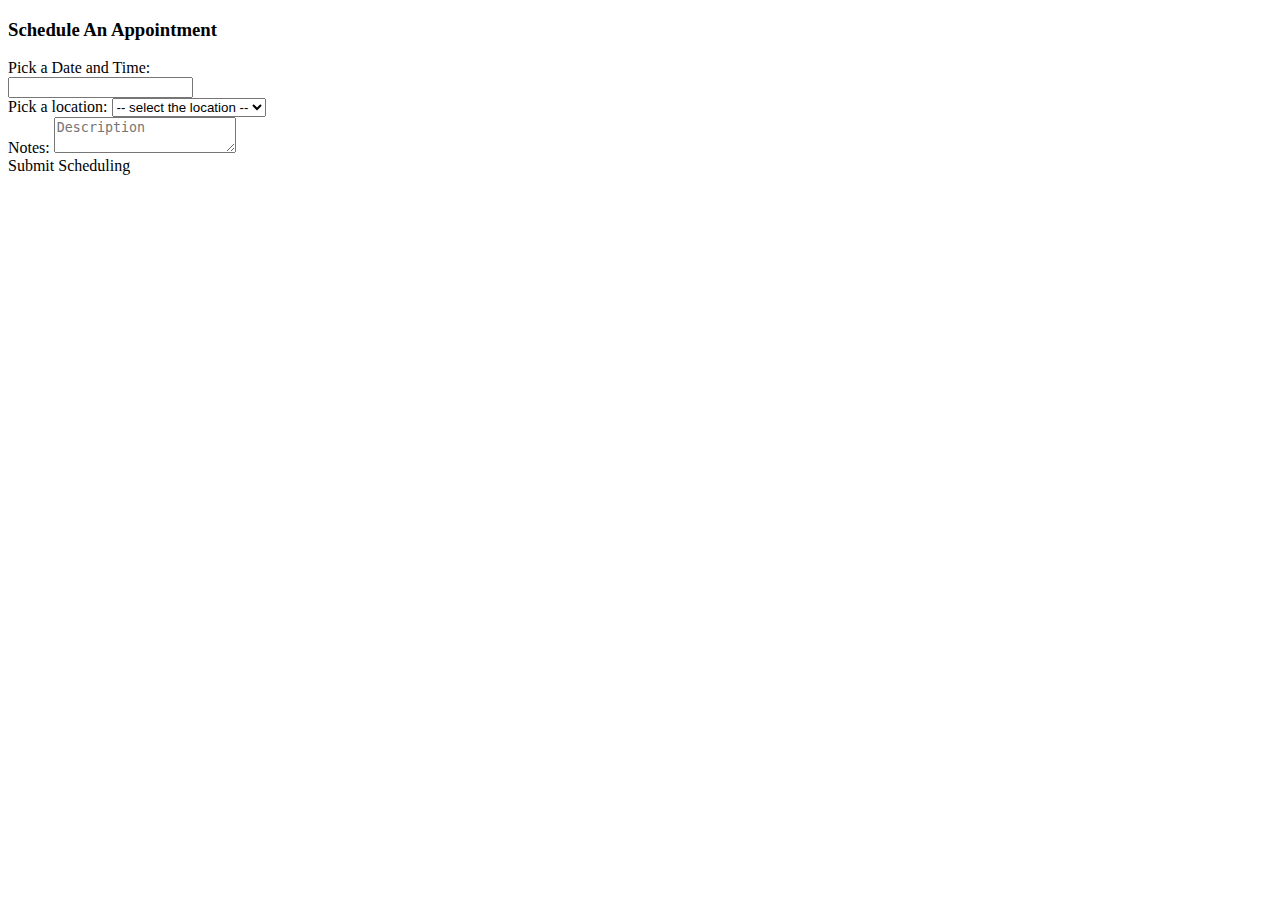
<file: FullProjectOnlineBanking/Online-Banking-System/src/main/resources/templates/appointment.html>
<!DOCTYPE html>
<html lang="en" xmlns:th="http://www.w3.org/1999/xhtml">
<head th:replace="common/header :: common-header"/>
<body roleId="page-top" data-spy="scroll" data-target=".navbar-fixed-top">
<head th:replace="common/header :: navbar"/>
<div class="container main">
    <div class="row">
        <div class="col-md-6">
            <h3>Schedule An Appointment</h3>
            <form th:action="@{/appointment/create}" method="post" id="appointmentForm">
                <input type="hidden" name="id" th:value="${appointment.id}"/>

                <div class="form-group">
                    <label for="dateString">Pick a Date and Time:</label>
                    <div class="input-append date form_datetime input-group" data-date="2016-10-21T15:25:00Z">
                        <input class="form-control" type="text" value="" readonly="readonly"
                               th:value="${dateString}" name="dateString"
                               id="dateString" required="required"/>
                        <span class="input-group-addon"><i class="fa fa-times" aria-hidden="true"></i></span>
                        <span class="input-group-addon"><i class="fa fa-calendar" aria-hidden="true"></i></span>
                    </div>
                </div>

                <div class="form-group">
                    <label for="location">Pick a location:</label>
                    <select class="form-control" th:value="${appointment.location}" name="location" id="location"
                            >
                        <option disabled="disabled" selected="selected" > -- select the location --</option>
                        <option>London</option>
                        <option>Manchester</option>
                        <option>Oxford</option>
                        <option>Cambridge</option>
                        <option>Leeds</option>
                        <option>Southampton</option>
                        <option>Edinburgh</option>
                        <option>Birmingham</option>
                    </select>
                </div>

                <div class="form-group">
                    <label for="description">Notes:</label>
                    <textarea th:value="${appointment.description}" class="form-control" name="description" id="description" placeholder="Description" ></textarea>
                </div>


                <input type="hidden"
                       name="${_csrf.parameterName}"
                       value="${_csrf.token}"/>

                <a class="btn btn-primary" id="submitAppointment">Submit Scheduling</a>
            </form>

            <div class="col-md-6">
            </div>
        </div>
    </div>
    <br/>
</div>

<div th:replace="common/header :: body-bottom-scripts"/>

</body>
</html>
</file>
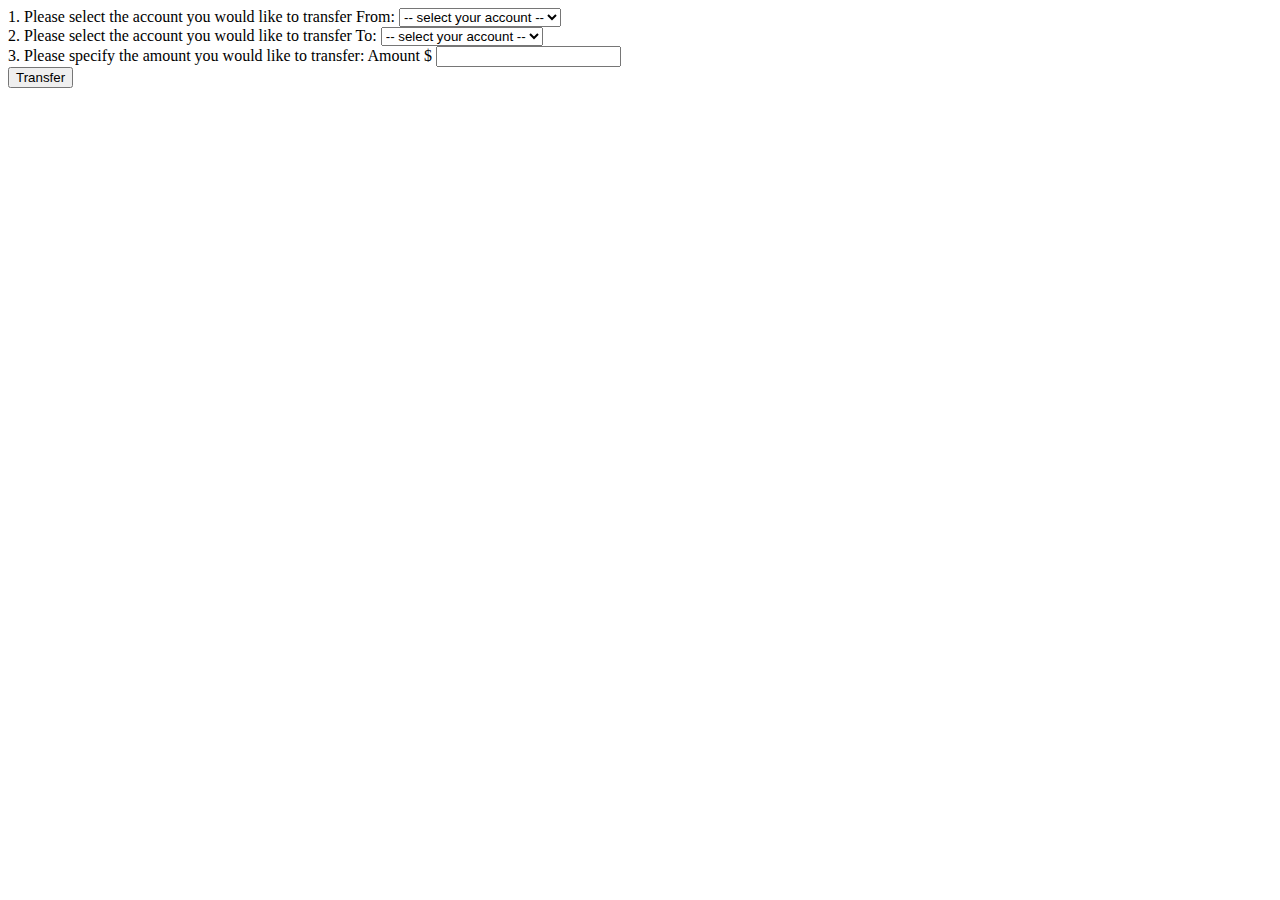
<file: FullProjectOnlineBanking/Online-Banking-System/src/main/resources/templates/betweenAccounts.html>
<!DOCTYPE html>
<html lang="en" xmlns:th="http://www.w3.org/1999/xhtml">
<head th:replace="common/header :: common-header"/>
<body roleId="page-top" data-spy="scroll" data-target=".navbar-fixed-top">
<head th:replace="common/header :: navbar"/>
<div class="container main">
    <div class="row">
        <div class="col-md-6">
            <form th:action="@{/transfer/betweenAccounts}" method="post">
                <div class="form-group" >
                    <label for="transferFrom">1. Please select the account you would like to transfer From:</label>
                    <select class="form-control" th:value="${transferFrom}" name="transferFrom" id="transferFrom" required="required" >
                        <option  disabled="disabled" selected="selected"> -- select your account -- </option>
                        <option value="Primary">Primary</option>
                        <option value="Savings">Savings</option>
                    </select>
                    <br />
                </div>

                <div class="form-group" >
                    <label for="transferTo">2. Please select the account you would like to transfer To:</label>
                    <select class="form-control" th:value="${transferTo}" name="transferTo" id="transferTo" required="required" >
                        <option  disabled="disabled" selected="selected"> -- select your account -- </option>
                        <option value="Primary">Primary</option>
                        <option value="Savings">Savings</option>
                    </select>
                    <br />
                </div>

                <div class="form-group">
                    <label>3. Please specify the amount you would like to transfer: </label>
                    <span class="input-group-addon amount">Amount $</span>
                    <input th:value="${amount}" type="text" name="amount" id="amount" class="form-control" aria-label="Amount (to the nearest dollar)"  />
                </div>

                <input type="hidden"
                       name="${_csrf.parameterName}"
                       value="${_csrf.token}"/>

                <button class="btn btn-lg btn-primary btn-block trans" type="submit">Transfer</button>
            </form>

            <div class="col-md-6">
            </div>
        </div>
    </div>
</div>


<div th:replace="common/header :: body-bottom-scripts"/>

</body>
</html>
</file>
